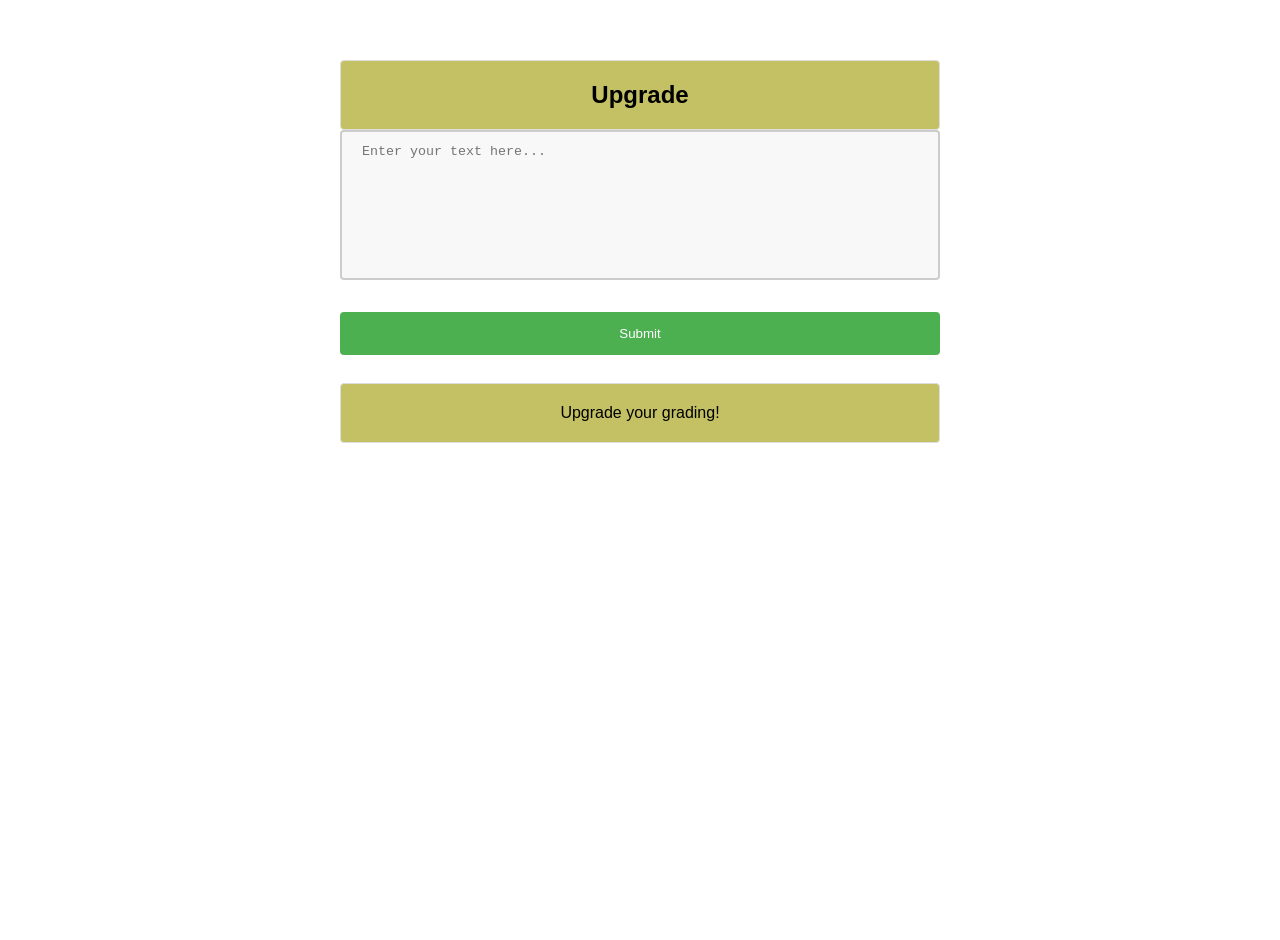
<file: templates/index.html>
<!DOCTYPE html>
<html lang="en">
<head>
    <meta charset="UTF-8">
    <meta name="viewport" content="width=device-width, initial-scale=1.0">
    <title>Text Submission Form</title>
    <style>
        body, html {
            height: 100%;
            margin: 0;
            font-family: Arial, sans-serif;
        }

        .container {
            padding: 20px;
            width: 80%;
            max-width: 600px;
            margin: 40px auto;
        }

        textarea {
            width: 100%;
            height: 150px;
            padding: 12px 20px;
            margin-bottom: 20px;
            box-sizing: border-box;
            border: 2px solid #ccc;
            border-radius: 4px;
            background-color: #f8f8f8;
            resize: none;
        }

        button {
            width: 100%;
            background-color: #4CAF50;
            color: white;
            padding: 14px 20px;
            margin: 8px 0;
            border: none;
            border-radius: 4px;
            cursor: pointer;
        }

        button:hover {
            background-color: #45a049;
        }

        #responseDisplay {
            margin-top: 20px;
            padding: 20px;
            background-color: #f2f2f2;
            border: 1px solid #ddd;
            border-radius: 4px;
        }

        #responseDisplay ul {
            list-style-type: none;
            padding: 0;
        }

        .list-item {
            padding: 8px;
            background-color: #f9f9f9;
            border-bottom: 1px solid #eee;
            cursor: pointer;
        }

        .list-item:last-child {
            border-bottom: none;
        }

        .expandable-content {
            display: none;
            padding: 20px;
            background-color: #f2f2f2;
            border: 1px solid #ddd;
            border-radius: 4px;
        }
        button:hover {
            background-color: #45a049;
        }
        .upgrade-message {
          margin-top: 20px;
          padding: 20px;
          text-align: center;
          border: 1px solid #ddd;
          border-radius: 4px;
          background-color: #c3c163; /* Camel color */
          color: black; /* Sets text color to white for contrast */
        }
        .background {
          background-image: url('../assets/upgrade.png');
        }
        .header {
            background-color: #c3c163; /* pale yellow */
            text-align: center;
            padding: 20px 0;
            font-size: 24px;
            font-weight: bold;
            border: 1px solid #ddd;
            border-radius: 4px;
        }
        .hidden-div {
          display: none;
        }
    </style>
</head>
<body>

<div class="container">
    <div class="header">Upgrade</div>
    <textarea id="inputText" placeholder="Enter your text here..."></textarea>
    <button id="submitButton">Submit</button>
    <div class="upgrade-message">Upgrade your grading!</div>
    <div id="responseDisplay" class="hidden-div">
      <ul id="responseList"></ul>
    </div>
</div>

<script>
    document.getElementById('submitButton').addEventListener('click', function() {
        var div = document.getElementById('responseDisplay');
        div.style.display = 'block';

        // logic starts here
        console.log("enters here ------")
        var inputText = document.getElementById('inputText').value;
        inputText = "System: Act as a Professor of a University. Only give the response without any header text. " +
        "Only give 10 responses unless told otherwise. Separate your response with new line. Number each of your responses. Prompt:" + inputText
        var response;
        // Example fetch request (adjust URL and request details as needed)
        fetch('https://api.cohere.ai/v1/generate', {
          method: 'POST', // or 'GET' if required by your endpoint
          body: JSON.stringify({prompt: inputText}), // Adjust based on your endpoint's requirements
          headers: {
            'Content-Type': 'application/json',
            Authorization: 'Bearer <Your Key>',
          },
          max_tokens:500,
          temperature:0.5,
          k:40,
          p:0.95,
        })
        .then(response => response.json())
        .then(data => {
            // convert to a list based on a regex
            const regex = /\d+\.\s*|\d+\)\s*/g;
            const splitResponses = data["generations"][0]["text"].split(regex).filter(response => response.trim() !== "");
            const cleanedResponses = splitResponses.map(response => response.trim());
            console.log(cleanedResponses)
            const list = document.getElementById('responseList');
            list.innerHTML = ''; // Clear the list

            cleanedResponses.forEach((item, index) => {
              const listItem = document.createElement('li');
              listItem.className = 'list-item';
              listItem.textContent = item;
              listItem.addEventListener('click', function() {
                  toggleExpandableContent(this, index);
              });
              list.appendChild(listItem);
            });
            // createExpandableContent(cleanedResponses)
        })
        .catch((error) => {
            document.getElementById('responseDisplay').textContent = 'Error fetching response';
        });
    });


    function toggleExpandableContent(listItem, index) {
      let expandableContent = listItem.nextElementSibling;
      if (!expandableContent || !expandableContent.classList.contains('expandable-content')) {
          // If it doesn't exist, create it
          expandableContent = document.createElement('div');
          createExpandableContent(expandableContent, listItem, index);
          listItem.parentNode.insertBefore(expandableContent, listItem.nextSibling);
      }
      // Toggle display
      expandableContent.style.display = expandableContent.style.display === 'block' ? 'none' : 'block';
    }

    function createExpandableContent(expandableContent, listItem, index) {
      expandableContent.className = 'expandable-content';

      // Rubric generation
      const fetchButton = document.createElement('button');
      fetchButton.textContent = 'Generate Rubric';
      fetchButton.onclick = function() {
        console.log("Inside Generate rubric --------------")
        const textArea = document.createElement('textarea');
        textArea.id = "text-area-" + index
        textArea.value = "Generating rubric ..."
        generateAndSetRubric(listItem, textArea);
        if (!expandableContent.contains(textArea)) {
            expandableContent.appendChild(textArea);
        }

        // Grading part
        const answerTextArea = document.createElement('textarea');
        answerTextArea.value = "Enter Student's Answer ..."
        expandableContent.appendChild(answerTextArea);
        // Grading button
        const gradeButton = document.createElement('button');
        gradeButton.textContent = 'Grade Answer and Get Feedback';
        gradeButton.onclick = function() {
          console.log("Ready to grade answer --------------")
          // Simulate fetching data and displaying in textarea
          generateGradeBlock(expandableContent, listItem, index, textArea, answerTextArea)
        };
        expandableContent.appendChild(gradeButton);
      };
      expandableContent.appendChild(fetchButton)
    }

    function generateAndSetRubric(listItem, textArea) {
      var inputText = listItem.value;
      console.log("valueeeeee---------")
      console.log(inputText)
      inputText = "System: Act as a Professor of a University. Only give the response without any header text. " +
      "Generate a rubric for grading for this question. The rubric should have elements of Argument Development," + 
      " Evidence and Examples, Contextual Understanding. Give a break down of how many marks to be awarded for each answer type. " + 
      "Maximum marks are 10, minimum are 0. Provide an ideal answer that gets 10 marks, and an answer that gets " + 
      " 1 mark. Prompt:" + inputText
      var response;
      // Example fetch request (adjust URL and request details as needed)
      fetch('https://api.cohere.ai/v1/generate', {
        method: 'POST', // or 'GET' if required by your endpoint
        body: JSON.stringify({prompt: inputText}), // Adjust based on your endpoint's requirements
        headers: {
          'Content-Type': 'application/json',
          Authorization: 'Bearer <Your Key>',
        },
        max_tokens:500,
        temperature:0.5,
        k:40,
        p:0.95,
      })
      .then(response => response.json())
      .then(data => {
        console.log("rubric generated")
        console.log(data["generations"][0]["text"])
        textArea.value = data["generations"][0]["text"];
      })
      .catch((error) => {
        textArea.value = "Something went wrong";
      })
    }

    function generateGradeBlock(expandableContent, listItem, index, rubricTextArea, answerTextArea) {
      const gradeAndFeedbackTextArea = document.createElement('textarea');
      gradeAndFeedbackTextArea.value = "Grades and Feedback appears here ..."

      console.log("The rubric is ...");
      console.log(rubricTextArea.value);

      gradeAnswerAndProvideFeedback(listItem, answerTextArea, rubricTextArea, gradeAndFeedbackTextArea);
      expandableContent.appendChild(gradeAndFeedbackTextArea);
    }

    function gradeAnswerAndProvideFeedback(listItem, textArea, rubricTextArea, gradeAndFeedbackTextArea) {
      const gradePrompt = "System: Grade the answer provided based on a rubric. Both rubric and answer will be given. Also" + 
      " provide a bulleted feedback. The feedback should be detailed and should be based on the rubric. " + 
      "The feedback should have two components: Where did the answer do well AND where can the answer improve. " + 
      "Provide different sections for both analysis. Use emojis wherever possible. Don't give any header or footer text, " + 
      "only provide the grade score and a detailed feedback. Rubric: " + rubricTextArea.value + ". Answer: " + textArea.value;
      fetch('https://api.cohere.ai/v1/generate', {
        method: 'POST', // or 'GET' if required by your endpoint
        body: JSON.stringify({prompt: gradePrompt}), // Adjust based on your endpoint's requirements
        headers: {
          'Content-Type': 'application/json',
          Authorization: 'Bearer <Your Key>',
        },
        max_tokens:500,
        temperature:0.5,
        k:40,
        p:0.95,
      })
      .then(response => response.json())
      .then(data => {
        console.log("feedback generated ....")
        console.log(data["generations"][0]["text"])
        gradeAndFeedbackTextArea.value = data["generations"][0]["text"];
      })
      .catch((error) => {
        gradeAndFeedbackTextArea.value = "Something went wrong" + error;
      })      
    }

</script>

</body>
</html>
</file>
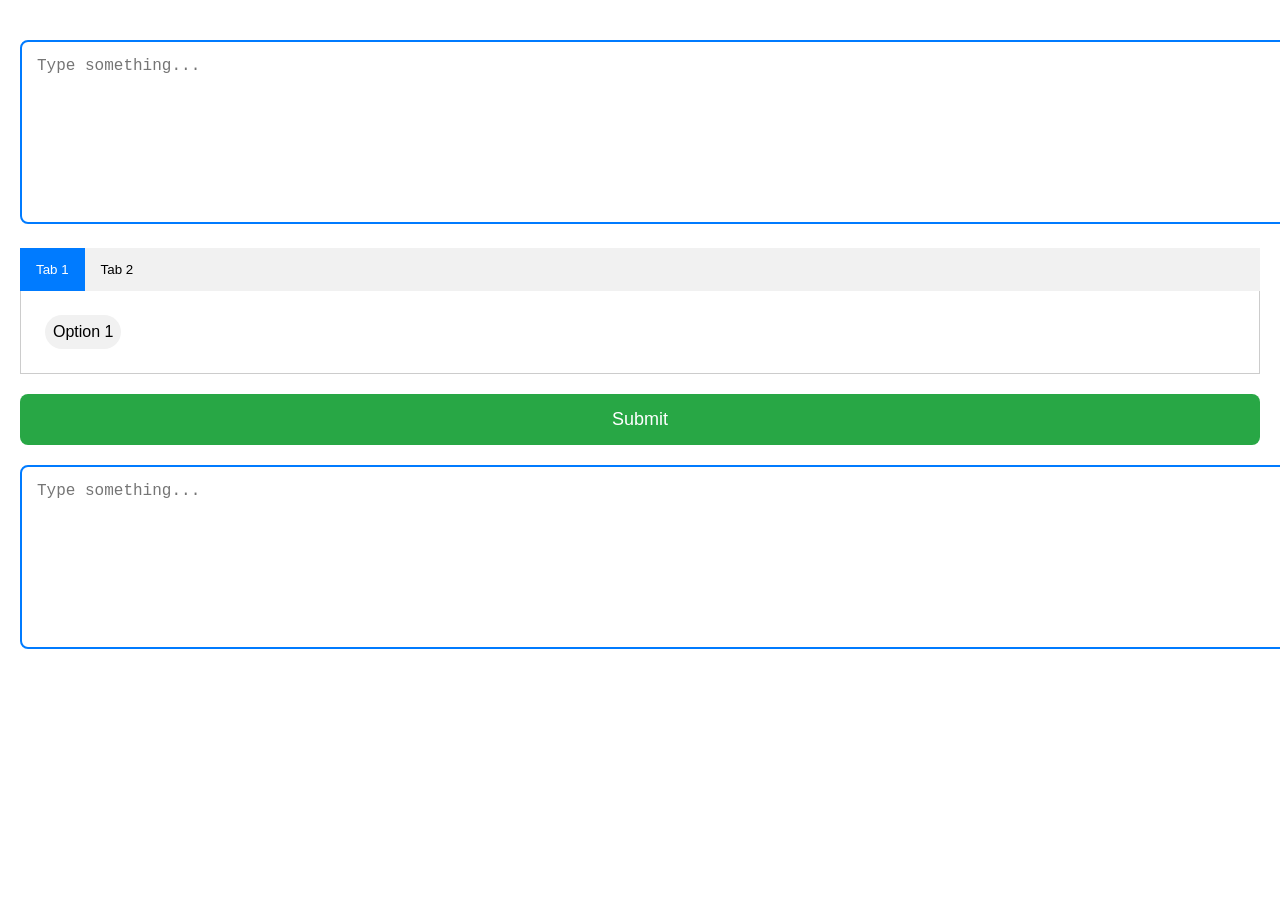
<file: templates/magic-prompts.html>
<!DOCTYPE html>
<html lang="en">
<head>
    <meta charset="UTF-8">
    <meta name="viewport" content="width=device-width, initial-scale=1.0">
    <title>Interactive Page</title>
    <!-- <link rel="stylesheet" href="/templates/magic/magic.css"> -->
    <style>
        body {
    font-family: Arial, sans-serif;
    margin: 20px;
    padding: 0;
    box-sizing: border-box;
}

textarea {
    width: 100%;
    height: 150px;
    margin-top: 20px;
    padding: 15px;
    font-size: 16px;
    border: 2px solid #007BFF;
    border-radius: 8px;
}

.tabs {
    margin-top: 20px;
}

.tab-links {
    overflow: hidden;
    background-color: #f1f1f1;
    padding: 0;
    margin: 0;
}

.tab-link {
    background-color: inherit;
    float: left;
    border: none;
    outline: none;
    cursor: pointer;
    padding: 14px 16px;
    transition: background-color 0.3s;
}

.tab-link:hover {
    background-color: #ddd;
}

.tab-link.active {
    background-color: #007BFF;
    color: white;
}

.tab-content {
    display: none;
    padding: 20px;
    border: 1px solid #ccc;
    border-top: none;
}

.tab-content.active {
    display: block;
}

.chip {
    display: inline-block;
    padding: 8px;
    background-color: #f1f1f1;
    border-radius: 25px;
    margin: 4px;
    cursor: pointer;
    transition: background-color 0.3s;
}

.chip:hover {
    background-color: #ddd;
}

.submit-btn {
    display: block;
    width: 100%;
    padding: 15px;
    margin-top: 20px;
    background-color: #28a745;
    color: white;
    border: none;
    border-radius: 8px;
    font-size: 18px;
    cursor: pointer;
    transition: background-color 0.3s;
}

.submit-btn:hover {
    background-color: #218838;
}

    </style>
</head>
<body>

<section id="section1">
    <textarea placeholder="Type something..."></textarea>
</section>

<section id="section2">
    <div class="tabs">
        <div class="tab-links">
            <button class="tab-link active" onclick="openTab(event, 'tab1')">Tab 1</button>
            <button class="tab-link" onclick="openTab(event, 'tab2')">Tab 2</button>
            <!-- Add more buttons for each tab -->
        </div>
        <div id="tab1" class="tab-content active">
            <!-- Add your multi-select chips here -->
            <span class="chip">Option 1</span>
            <!-- Repeat for other options -->
        </div>
        <!-- Add more divs for each tab's content -->
    </div>
</section>

<section id="section3">
    <button class="submit-btn">Submit</button>
</section>

<section id="section4">
    <textarea placeholder="Type something..."></textarea>
</section>

<script>
    function openTab(evt, tabName) {
        console.log("hello magic -----------------------------------------")
        // Declare all variables
        var i, tabcontent, tablinks;

        // Get all elements with class="tab-content" and hide them
        tabcontent = document.getElementsByClassName("tab-content");
        for (i = 0; i < tabcontent.length; i++) {
            tabcontent[i].style.display = "none";
        }

        // Get all elements with class="tab-link" and remove the class "active"
        tablinks = document.getElementsByClassName("tab-link");
        for (i = 0; i < tablinks.length; i++) {
            tablinks[i].className = tablinks[i].className.replace(" active", "");
        }

        // Show the current tab, and add an "active" class to the button that opened the tab
        document.getElementById(tabName).style.display = "block";
        evt.currentTarget.className += " active";
    }

    // Default open first tab
    document.addEventListener("DOMContentLoaded", function() {
        document.getElementById("tab1").style.display = "block";
    });
</script>
</body>
</html>
</file>
<file: templates/magic/magic.css>
body {
    font-family: Arial, sans-serif;
    margin: 20px;
    padding: 0;
    box-sizing: border-box;
}

textarea {
    width: 100%;
    height: 150px;
    margin-top: 20px;
    padding: 15px;
    font-size: 16px;
    border: 2px solid #007BFF;
    border-radius: 8px;
}

.tabs {
    margin-top: 20px;
}

.tab-links {
    overflow: hidden;
    background-color: #f1f1f1;
    padding: 0;
    margin: 0;
}

.tab-link {
    background-color: inherit;
    float: left;
    border: none;
    outline: none;
    cursor: pointer;
    padding: 14px 16px;
    transition: background-color 0.3s;
}

.tab-link:hover {
    background-color: #ddd;
}

.tab-link.active {
    background-color: #007BFF;
    color: white;
}

.tab-content {
    display: none;
    padding: 20px;
    border: 1px solid #ccc;
    border-top: none;
}

.tab-content.active {
    display: block;
}

.chip {
    display: inline-block;
    padding: 8px;
    background-color: #f1f1f1;
    border-radius: 25px;
    margin: 4px;
    cursor: pointer;
    transition: background-color 0.3s;
}

.chip:hover {
    background-color: #ddd;
}

.submit-btn {
    display: block;
    width: 100%;
    padding: 15px;
    margin-top: 20px;
    background-color: #28a745;
    color: white;
    border: none;
    border-radius: 8px;
    font-size: 18px;
    cursor: pointer;
    transition: background-color 0.3s;
}

.submit-btn:hover {
    background-color: #218838;
}
</file>
